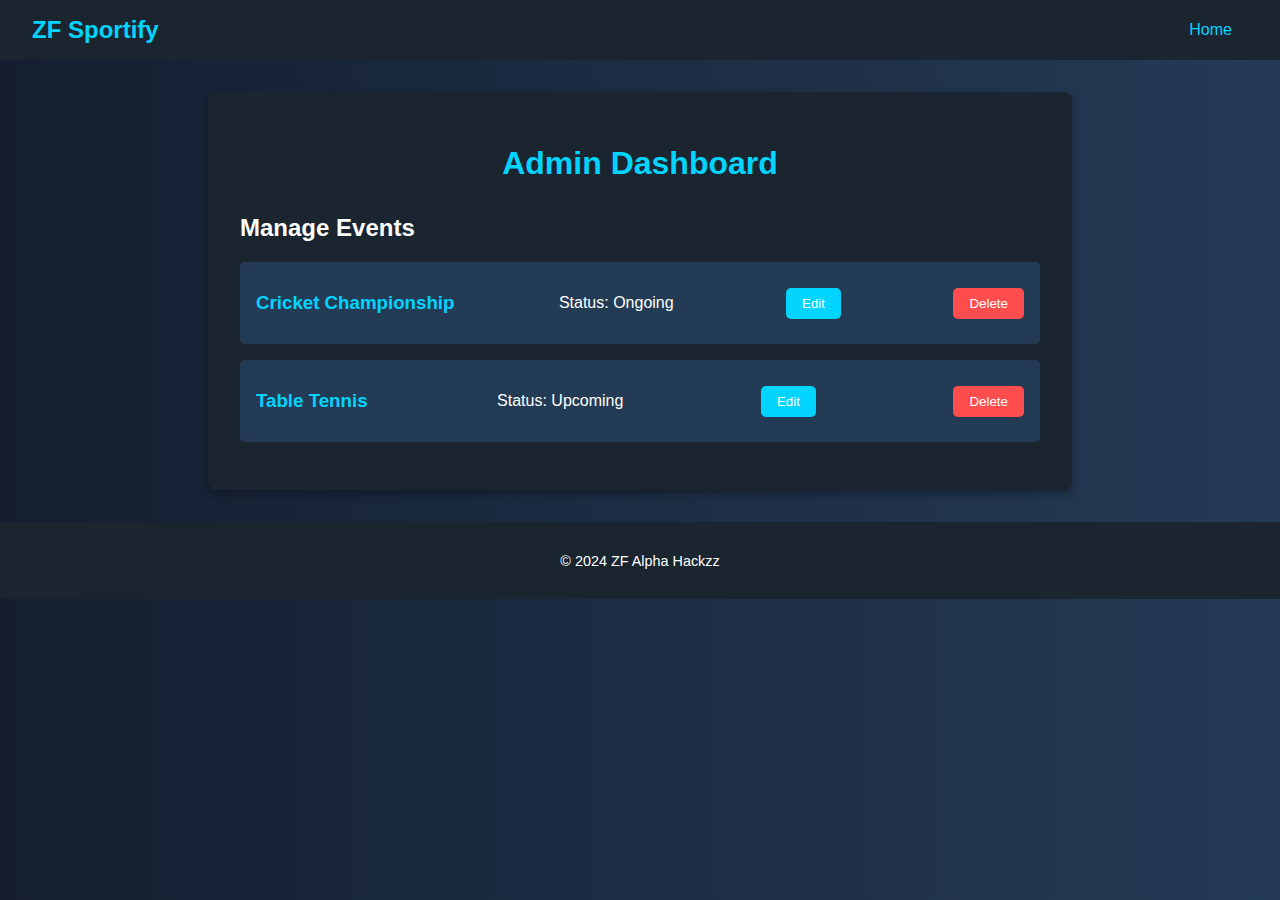
<file: admin.html>
<!DOCTYPE html>
<html lang="en">
<head>
  <meta charset="UTF-8">
  <meta name="viewport" content="width=device-width, initial-scale=1.0">
  <title>Admin Panel</title>
  <link rel="stylesheet" href="styles.css">
</head>
<body>
  <header class="header">
    <div class="logo">ZF Sportify</div>
    <nav class="navbar">
      <a href="index.html">Home</a>
    </nav>
  </header>
  <main class="admin-container">
    <h1>Admin Dashboard</h1>
    <section class="admin-section">
      <h2>Manage Events</h2>
      <div class="event-card">
        <h3>Cricket Championship</h3>
        <p>Status: Ongoing</p>
        <button class="edit-button">Edit</button>
        <button class="delete-button">Delete</button>
      </div>
      <div class="event-card">
        <h3>Table Tennis</h3>
        <p>Status: Upcoming</p>
        <button class="edit-button">Edit</button>
        <button class="delete-button">Delete</button>
      </div>
    </section>
  </main>
  <footer class="footer">
    <p>&copy; 2024 ZF Alpha Hackzz</p>
  </footer>
</body>
</html>
</file>
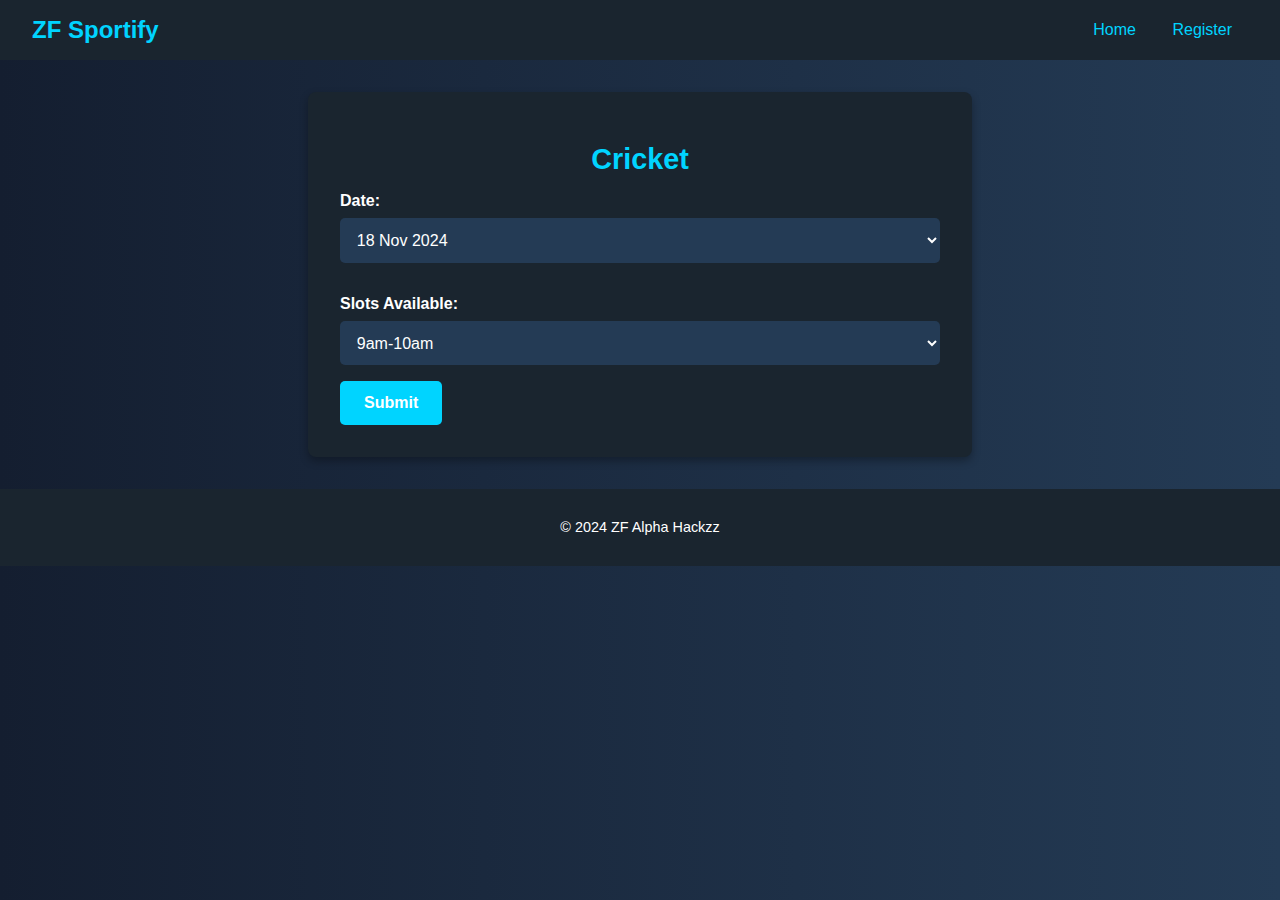
<file: CricketViewDetails.html>
<!DOCTYPE html>
<html lang="en">
<head>
  <meta charset="UTF-8">
  <meta name="viewport" content="width=device-width, initial-scale=1.0">
  <title>Cricket</title>
  <link rel="stylesheet" href="styles.css">
</head>
<body>
  <header class="header">
    <div class="logo">ZF Sportify</div>
    <nav class="navbar">
      <a href="index.html">Home</a>
      <a href="register.html">Register</a>
    </nav>
  </header>
  <main class="form-container">
    <h1>Cricket</h1>
    <form class="form">
      <label for="email">Date:</label>
     <select name="dropdown" id="dropdown">
    <option value="option1">18 Nov 2024</option>
    <option value="option2">19 Nov 2024</option>
    <option value="option3">20 Nov 2024</option>
</select>
      <label for="password">Slots Available:</label>
      <select name="dropdown" id="dropdown">
    <option value="option1">9am-10am</option>
    <option value="option2">10am-11am</option>
    <option value="option3">11am-12pm</option>
</select>

      <button type="submit" class="cta-button">Submit</button>
    </form>
  </main>
  <footer class="footer">
    <p>&copy; 2024 ZF Alpha Hackzz</p>
  </footer>
</body>
</html>
</file>
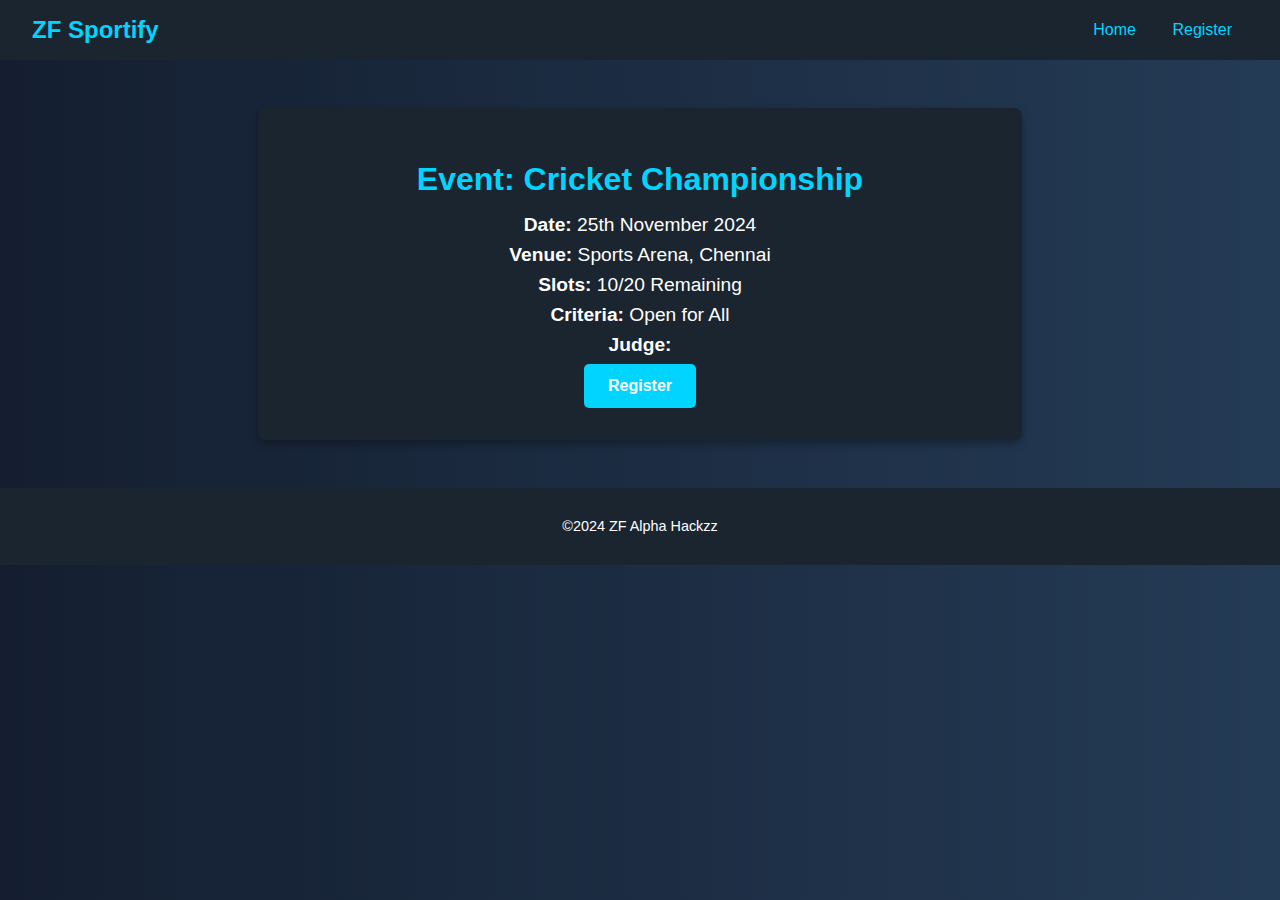
<file: eventdet.html>
<!DOCTYPE html>
<html lang="en">
<head>
  <meta charset="UTF-8">
  <meta name="viewport" content="width=device-width, initial-scale=1.0">
  <title>Event Details</title>
  <link rel="stylesheet" href="styles.css">
</head>
<body>
  <header class="header">
    <div class="logo">ZF Sportify</div>
    <nav class="navbar">
      <a href="index.html">Home</a>
      <a href="register.html">Register</a>
    </nav>
  </header>
  <main class="details-container">
    <h1>Event: Cricket Championship</h1>
    <p><strong>Date:</strong> 25th November 2024</p>
    <p><strong>Venue:</strong> Sports Arena, Chennai</p>
    <p><strong>Slots:</strong> 10/20 Remaining</p>
    <p><strong>Criteria:</strong> Open for All</p>
    <p><strong>Judge:</strong> </p>
    <button class="cta-button">Register</button>
  </main>
  <footer class="footer">
    <p>&copy;2024 ZF Alpha Hackzz</p>
  </footer>
</body>
</html>
</file>
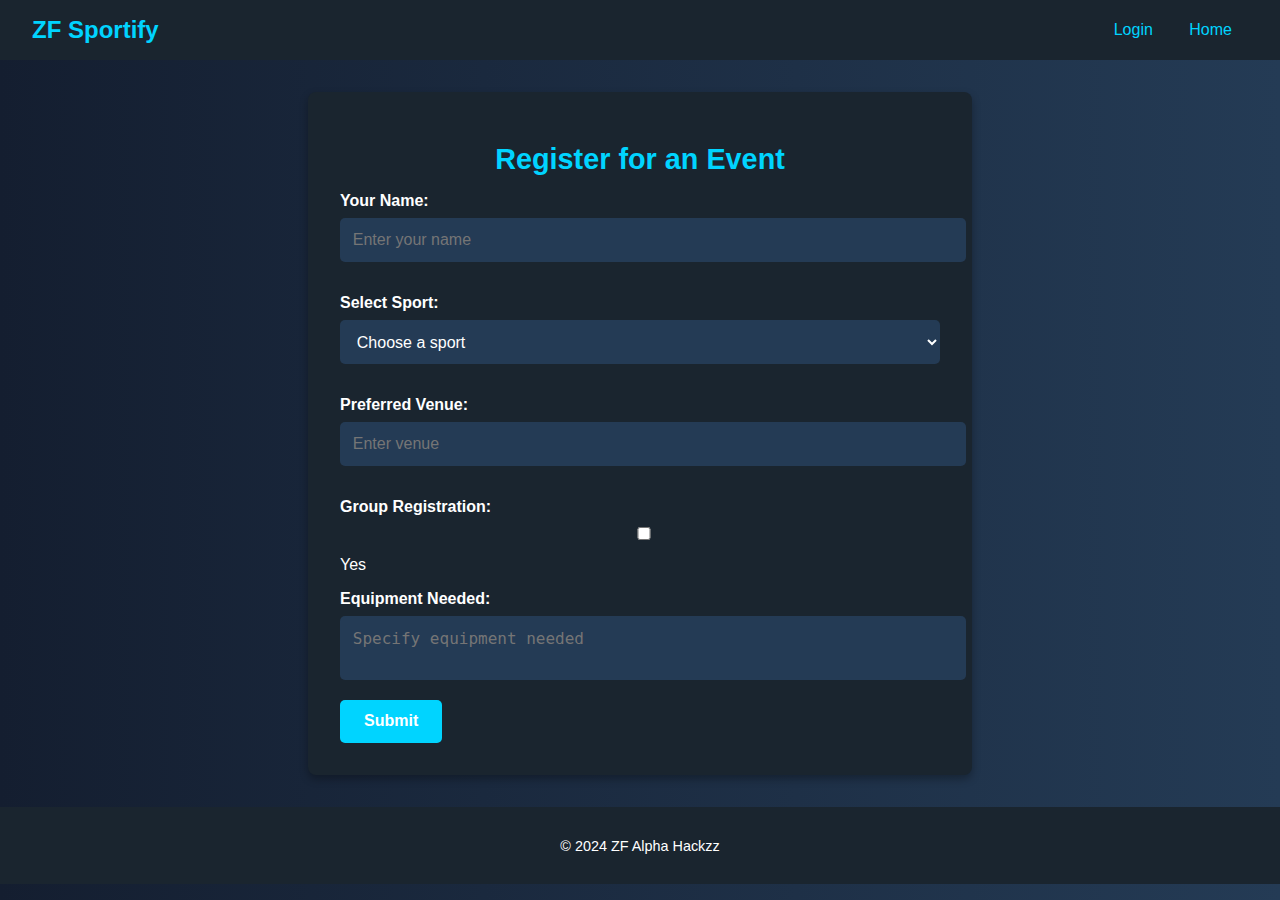
<file: eventreg.html>
<!DOCTYPE html>
<html lang="en">
<head>
  <meta charset="UTF-8">
  <meta name="viewport" content="width=device-width, initial-scale=1.0">
  <title>Register for Event</title>
  <link rel="stylesheet" href="styles.css">
</head>
<body>
  <header class="header">
    <div class="logo">ZF Sportify</div>
    <nav class="navbar">
      <a href="login.html">Login</a>
      <a href="index.html">Home</a>
    </nav>
  </header>
  <main class="form-container">
    <h1>Register for an Event</h1>
    <form class="form">
      <label for="name">Your Name:</label>
      <input type="text" id="name" name="name" placeholder="Enter your name" required>

      <label for="sport">Select Sport:</label>
      <select id="sport" name="sport" required>
        <option value="" disabled selected>Choose a sport</option>
        <option value="cricket">Cricket</option>
        <option value="tabletennis">Table Tennis</option>
        <option value="carroms">Carroms</option>
      </select>

      <label for="venue">Preferred Venue:</label>
      <input type="text" id="venue" name="venue" placeholder="Enter venue">

      <label for="group">Group Registration:</label>
      <input type="checkbox" id="group" name="group"> Yes

      <label for="equipment">Equipment Needed:</label>
      <textarea id="equipment" name="equipment" placeholder="Specify equipment needed"></textarea>

      <button type="submit" class="cta-button">Submit</button>
    </form>
  </main>
  <footer class="footer">
    <p>&copy; 2024 ZF Alpha Hackzz</p>
  </footer>
</body>
</html>
</file>
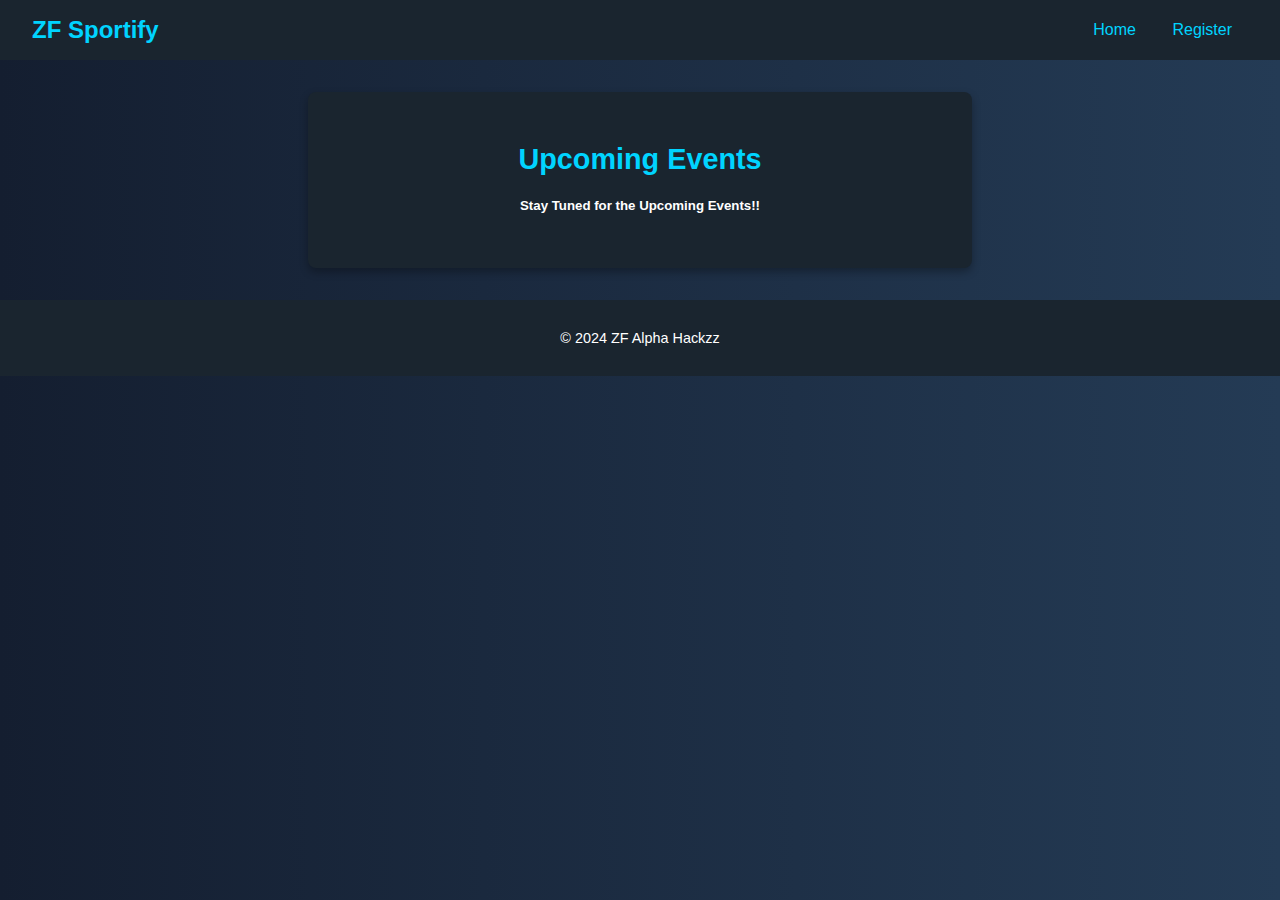
<file: ExploreEvents.html>
<!DOCTYPE html>
<html lang="en">
<head>
<style>
	h5 {text-align: center;}
</style>
  <meta charset="UTF-8">
  <meta name="viewport" content="width=device-width, initial-scale=1.0">
  <title>Cricket</title>
  <link rel="stylesheet" href="styles.css">
</head>
<body>
  <header class="header">
    <div class="logo">ZF Sportify</div>
    <nav class="navbar">
      <a href="index.html">Home</a>
      <a href="register.html">Register</a>
    </nav>
  </header>
  <main class="form-container">
    <h1>Upcoming Events</h1>
    <form class="form">
	   <h5>Stay Tuned for the Upcoming Events!!</h5>
      
     
    </form>
  </main>
  <footer class="footer">
    <p>&copy; 2024 ZF Alpha Hackzz</p>
  </footer>
</body>
</html>
</file>
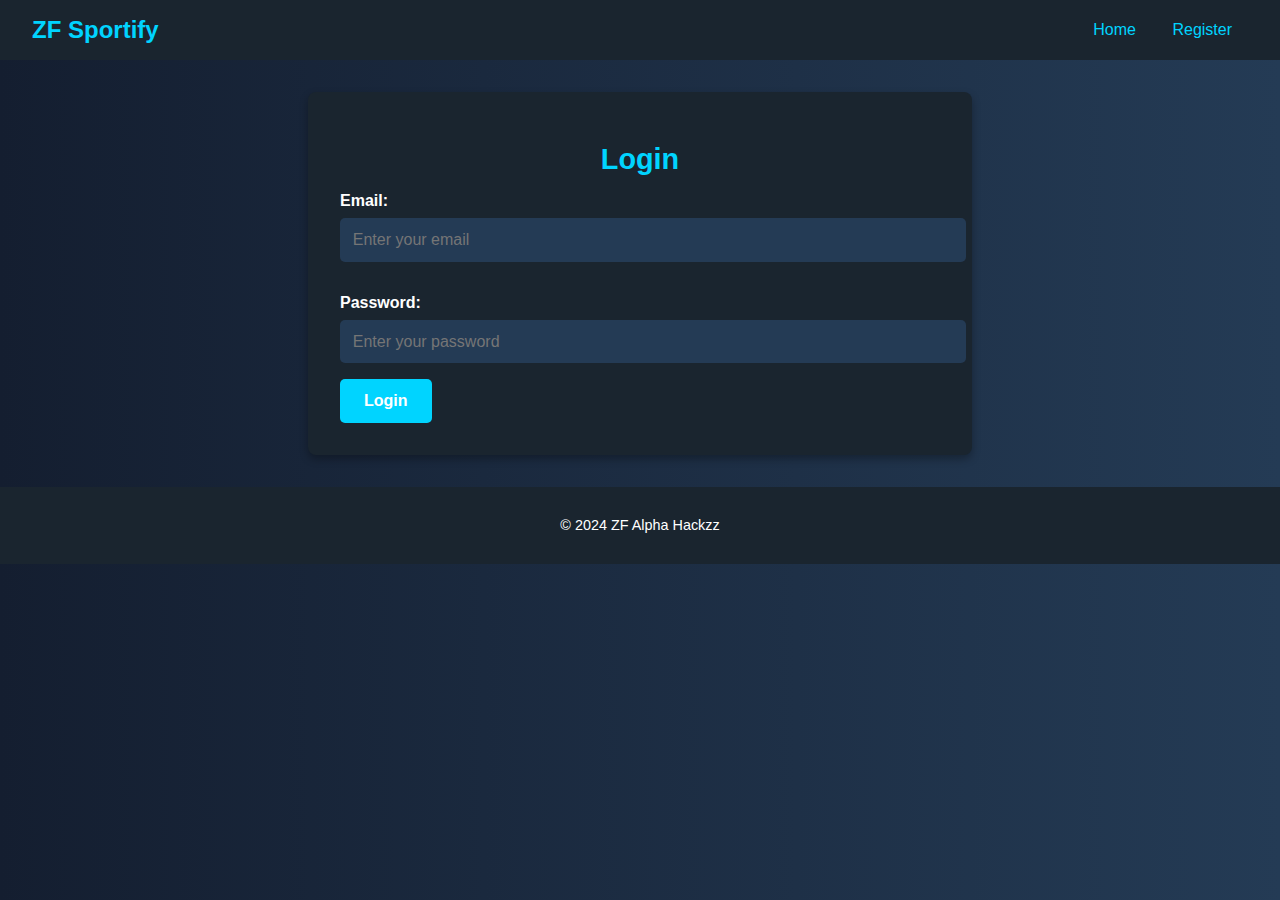
<file: login.html>
<!DOCTYPE html>
<html lang="en">
<head>
  <meta charset="UTF-8">
  <meta name="viewport" content="width=device-width, initial-scale=1.0">
  <title>Login</title>
  <link rel="stylesheet" href="styles.css">
</head>
<body>
  <header class="header">
    <div class="logo">ZF Sportify</div>
    <nav class="navbar">
      <a href="index.html">Home</a>
      <a href="register.html">Register</a>
    </nav>
  </header>
  <main class="form-container">
    <h1>Login</h1>
    <form class="form">
      <label for="email">Email:</label>
      <input type="email" id="email" name="email" placeholder="Enter your email" required>

      <label for="password">Password:</label>
      <input type="password" id="password" name="password" placeholder="Enter your password" required>

      <button type="submit" class="cta-button">Login</button>
    </form>
  </main>
  <footer class="footer">
    <p>&copy; 2024 ZF Alpha Hackzz</p>
  </footer>
</body>
</html>
</file>
<file: styles.css>
/* General Styles */
body {
    font-family: 'Arial', sans-serif;
    margin: 0;
    padding: 0;
    background: linear-gradient(to right, #141e30, #243b55);
    color: #fff;
  }
  
  a {
    text-decoration: none;
    color: #00d4ff;
  }
  
  a:hover {
    color: #00a3cc;
  }
  
  /* Header */
  .header {
    display: flex;
    justify-content: space-between;
    align-items: center;
    background: #1a252f;
    padding: 1rem 2rem;
    position: sticky;
    top: 0;
    z-index: 1000;
  }
  
  .logo {
    font-size: 1.5rem;
    font-weight: bold;
    color: #00d4ff;
  }
  
  .navbar a {
    margin: 0 1rem;
    font-weight: 500;
  }
  
  /* Hero Section */
  #hero {
    text-align: center;
    padding: 5rem 2rem;
    background: url('sports-banner.jpg') no-repeat center center / cover;
  }
  
  #hero h1 {
    font-size: 2.5rem;
    margin-bottom: 1rem;
  }
  
  #hero p {
    font-size: 1.2rem;
    margin-bottom: 2rem;
  }
  
  .cta-button {
    background: #00d4ff;
    border: none;
    padding: 0.8rem 1.5rem;
    font-size: 1rem;
    font-weight: bold;
    color: #fff;
    border-radius: 5px;
    cursor: pointer;
    transition: transform 0.3s, background 0.3s;
  }
  
  .cta-button:hover {
    transform: scale(1.1);
    background: #00a3cc;
  }
  
  /* Card Section */
  .card-container {
    display: grid;
    grid-template-columns: repeat(auto-fit, minmax(250px, 1fr));
    gap: 1.5rem;
    padding: 2rem;
  }
  
  .card {
    background: #1a252f;
    border-radius: 8px;
    padding: 1.5rem;
    text-align: center;
    box-shadow: 0 4px 8px rgba(0, 0, 0, 0.3);
  }
  
  .card h2 {
    font-size: 1.5rem;
    margin-bottom: 0.5rem;
  }
  
  .card p {
    font-size: 1rem;
    margin-bottom: 1rem;
  }
  
  .card button {
    background: #00d4ff;
    border: none;
    padding: 0.7rem 1.2rem;
    font-size: 0.9rem;
    color: #fff;
    border-radius: 5px;
    cursor: pointer;
    transition: background 0.3s;
  }
  
  .card button:hover {
    background: #00a3cc;
  }
  
  /* Form Styles */
  .form-container {
    max-width: 600px;
    margin: 2rem auto;
    padding: 2rem;
    background: #1a252f;
    border-radius: 8px;
    box-shadow: 0 4px 8px rgba(0, 0, 0, 0.3);
  }
  
  .form-container h1 {
    text-align: center;
    margin-bottom: 1rem;
    font-size: 1.8rem;
    color: #00d4ff;
  }
  
  .form label {
    display: block;
    margin: 1rem 0 0.5rem;
    font-weight: bold;
  }
  
  .form input, .form select, .form textarea {
    width: 100%;
    padding: 0.8rem;
    margin-bottom: 1rem;
    border: none;
    border-radius: 5px;
    font-size: 1rem;
    background: #243b55;
    color: #fff;
  }
  
  .form textarea {
    resize: none;
  }
  
  .form input:focus, .form select:focus, .form textarea:focus {
    outline: none;
    box-shadow: 0 0 5px #00d4ff;
  }
  
  /* Details Page */
  .details-container {
    max-width: 700px;
    margin: 3rem auto;
    padding: 2rem;
    background: #1a252f;
    border-radius: 8px;
    box-shadow: 0 4px 8px rgba(0, 0, 0, 0.3);
    text-align: center;
  }
  
  .details-container h1 {
    font-size: 2rem;
    margin-bottom: 1rem;
    color: #00d4ff;
  }
  
  .details-container p {
    margin: 0.5rem 0;
    font-size: 1.2rem;
  }
  
  /* Admin Page */
  .admin-container {
    max-width: 800px;
    margin: 2rem auto;
    padding: 2rem;
    background: #1a252f;
    border-radius: 8px;
    box-shadow: 0 4px 8px rgba(0, 0, 0, 0.3);
  }
  
  .admin-container h1 {
    text-align: center;
    font-size: 2rem;
    color: #00d4ff;
  }
  
  .admin-section {
    margin-top: 2rem;
  }
  
  .event-card {
    padding: 1rem;
    margin-bottom: 1rem;
    background: #243b55;
    border-radius: 5px;
    display: flex;
    justify-content: space-between;
    align-items: center;
  }
  
  .event-card h3 {
    margin: 0;
    color: #00d4ff;
  }
  
  .edit-button, .delete-button {
    background: #00d4ff;
    border: none;
    padding: 0.5rem 1rem;
    color: #fff;
    border-radius: 5px;
    cursor: pointer;
    margin-left: 0.5rem;
  }
  
  .delete-button {
    background: #ff4d4d;
  }
  
  .edit-button:hover, .delete-button:hover {
    transform: scale(1.1);
  }
  
  /* Footer */
  .footer {
    background: #1a252f;
    text-align: center;
    padding: 1rem 0;
    font-size: 0.9rem;
  }
</file>
